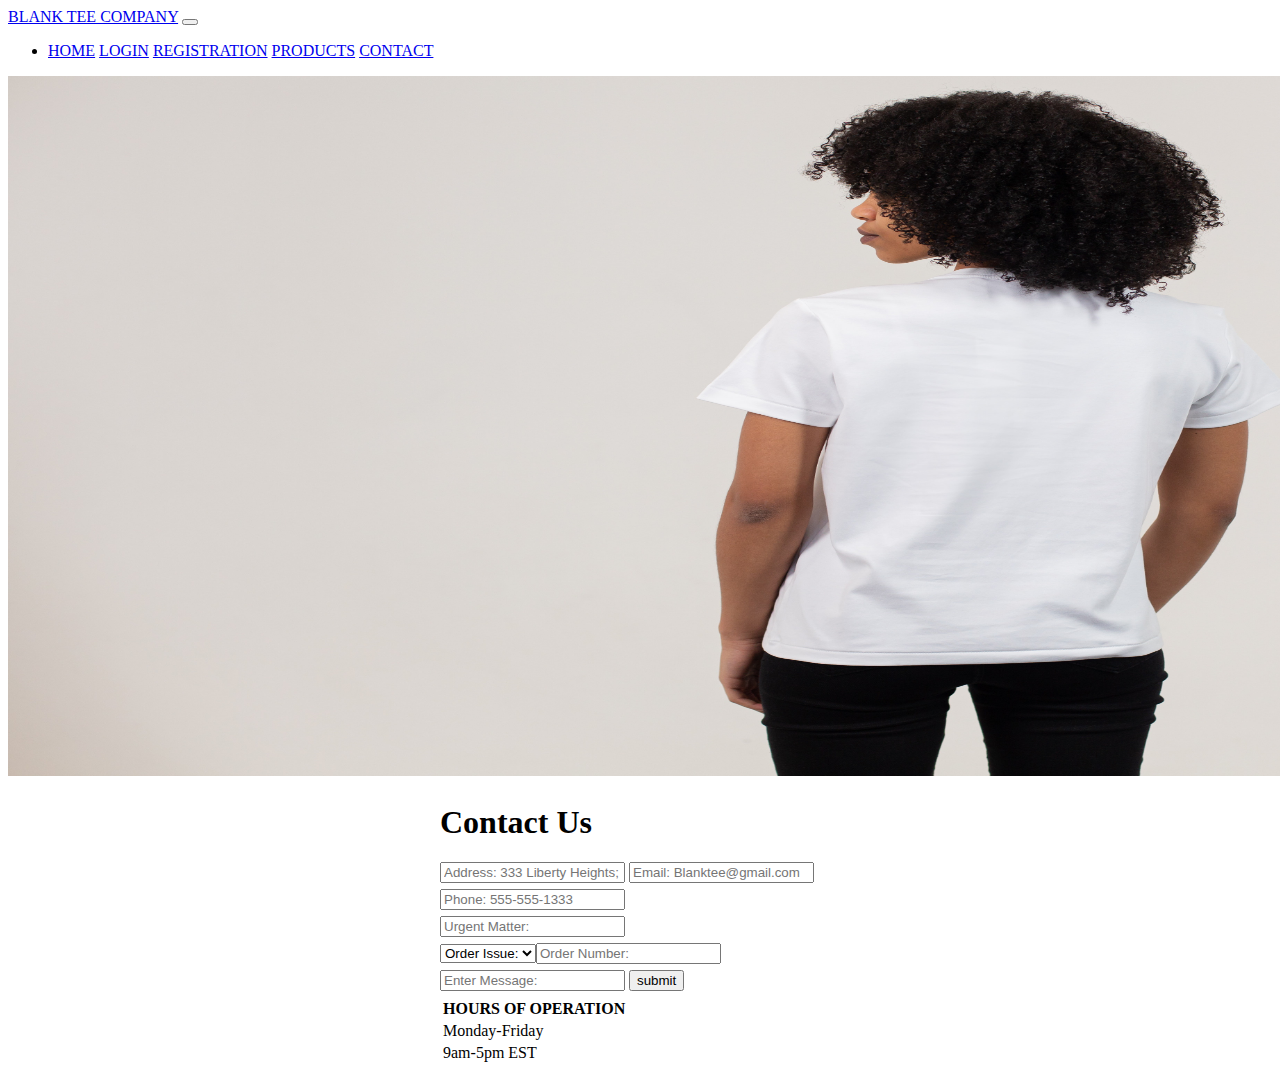
<file: contact page.html>
<!DOCTYPE html>
<html lang="en">

<head>
  <meta charset="UTF-8">
  <meta http-equiv="X-UA-Compatible" content="IE=edge">
  <meta name="viewport" content="width=device-width, initial-scale=1.0">
  <title>Contact Page</title>
  <link href="https://cdn.jsdelivr.net/npm/bootstrap@5.0.2/dist/css/bootstrap.min.css" rel="stylesheet"
    integrity="sha384-EVSTQN3/azprG1Anm3QDgpJLIm9Nao0Yz1ztcQTwFspd3yD65VohhpuuCOmLASjC" crossorigin="anonymous">
  <script src="https://cdn.jsdelivr.net/npm/bootstrap@5.0.2/dist/js/bootstrap.bundle.min.js"
    integrity="sha384-MrcW6ZMFYlzcLA8Nl+NtUVF0sA7MsXsP1UyJoMp4YLEuNSfAP+JcXn/tWtIaxVXM"
    crossorigin="anonymous"></script>
  <link rel="stylesheet" href="https://cdnjs.cloudflare.com/ajax/libs/font-awesome/6.3.0/css/all.min.css"
    integrity="sha512-SzlrxWUlpfuzQ+pcUCosxcglQRNAq/DZjVsC0lE40xsADsfeQoEypE+enwcOiGjk/bSuGGKHEyjSoQ1zVisanQ=="
    crossorigin="anonymous" referrerpolicy="no-referrer" />
  <link rel="stylesheet" href="contact.css">
</head>

<body>
  <nav class="navbar navbar-expand-lg navbar-light bg-light">
    <div class="container-fluid">
      <a class="navbar-brand" href="#">BLANK TEE COMPANY</a>
      <button class="navbar-toggler" type="button" data-bs-toggle="collapse" data-bs-target="#navbarSupportedContent"
        aria-controls="navbarSupportedContent" aria-expanded="false" aria-label="Toggle navigation">
        <span class="navbar-toggler-icon"></span>
      </button>
      <div class="collapse navbar-collapse" id="navbarSupportedContent">
        <ul class="navbar-nav me-auto mb-2 mb-lg-0">
          <li class="nav-item">
            <a class="nav-link active" aria-current="page" href="index.html">HOME</a>
            <a class="nav-link active" aria-current="page" href="login page.html">LOGIN</a>
            <a class="nav-link active" aria-current="page" href="registration page.html">REGISTRATION</a>
            <a class="nav-link active" aria-current="page" href="product page.html">PRODUCTS</a>
            <a class="nav-link active" aria-current="page" href="contact page.html">CONTACT</a>
          </li>
          </form>
      </div>
    </div>
  </nav>
  <img id="image" src="./img/p7.jpg" alt="couple" style="width: 2000px; height:700px;">
  <div class="wrapper">
    <form>
      <h1>Contact Us</h1>
      <div class="form-group">
        <input type="text" placeholder="Address: 333 Liberty Heights; Brooklyn, NY 11237.  " class="form-control">
        <input type="text" placeholder="Email: Blanktee@gmail.com" class="form-control">
      </div>
      <div class="form-wrapper">
        <input type="text" placeholder="Phone: 555-555-1333" class="form-control">
      </div>
      <div class="form-wrapper"></div>
      <input type="text" placeholder="Urgent Matter:" class="form-control">
      <div class="form-wrapper"></div>
      <select name="" id="" class="form-control">
        <option value="" disabled selected>Order Issue:</option>
        <option value="Yes">Yes</option>
        <option value="No">No</option>
        <div class="form-wrapper">
          <input type="text" placeholder="Order Number:" class="form-control">
          <div class="form-wrapper">
            <input type="text" placeholder="Enter Message:" class="form-control">
            <button>submit</button>
            </div>
          <table>
            <tr>
              <th>HOURS OF OPERATION</th>
              </tr>
            <tr>
              <td>Monday-Friday</td>
              </tr>
            <tr>
              <td>9am-5pm EST</td>
              </tr>
          </table>
          
    </form>
</body>
</html>
</file>
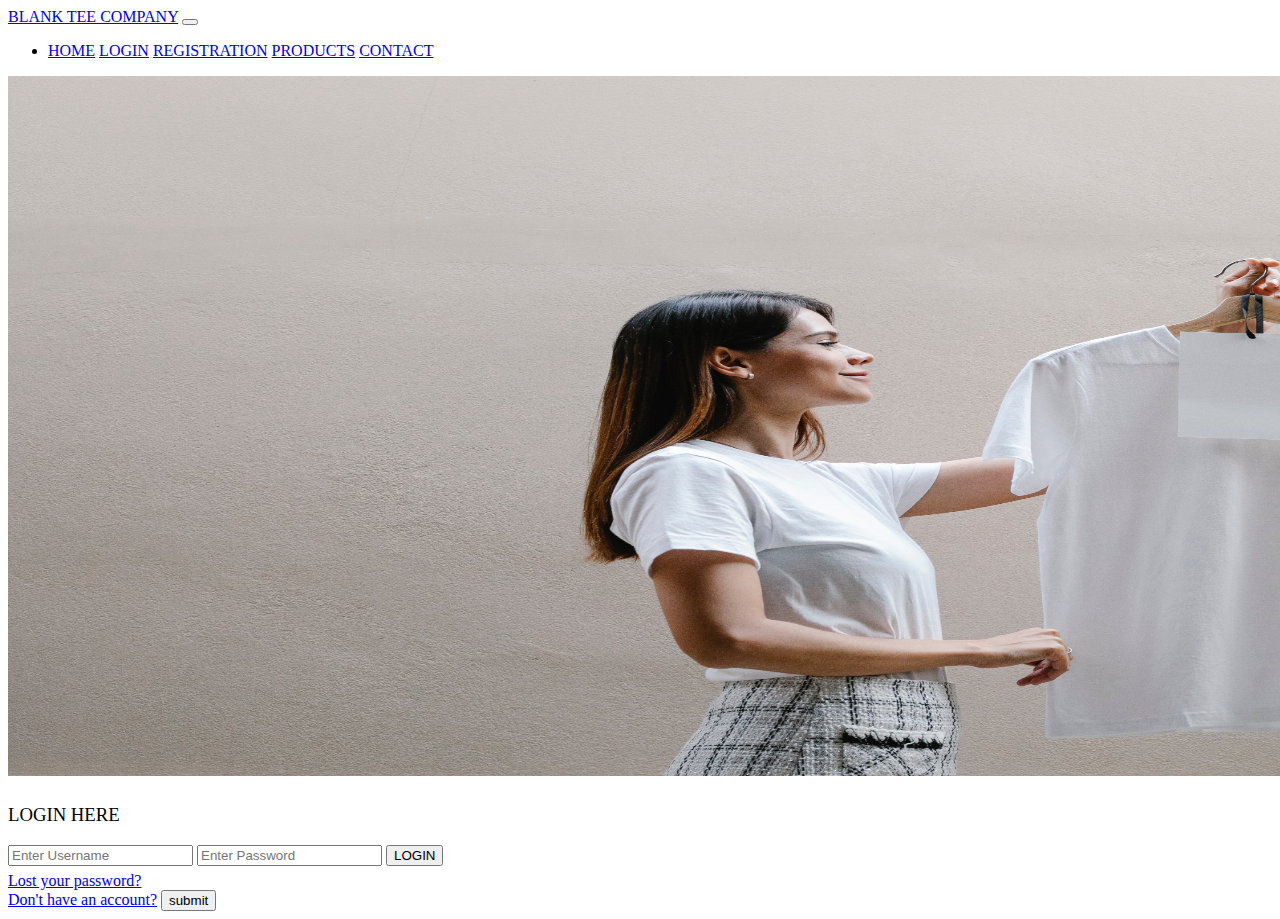
<file: login page.html>
<!DOCTYPE html>
<html lang="en">

<head>
    <meta charset="UTF-8">
    <meta http-equiv="X-UA-Compatible" content="IE=edge">
    <meta name="viewport" content="width=device-width, initial-scale=1.0">
    <title>Login page</title>
    <link href="https://cdn.jsdelivr.net/npm/bootstrap@5.0.2/dist/css/bootstrap.min.css" rel="stylesheet"
        integrity="sha384-EVSTQN3/azprG1Anm3QDgpJLIm9Nao0Yz1ztcQTwFspd3yD65VohhpuuCOmLASjC" crossorigin="anonymous">
    <script src="https://cdn.jsdelivr.net/npm/bootstrap@5.0.2/dist/js/bootstrap.bundle.min.js"
        integrity="sha384-MrcW6ZMFYlzcLA8Nl+NtUVF0sA7MsXsP1UyJoMp4YLEuNSfAP+JcXn/tWtIaxVXM"
        crossorigin="anonymous"></script>
    <link rel="stylesheet" href="https://cdnjs.cloudflare.com/ajax/libs/font-awesome/6.3.0/css/all.min.css"
        integrity="sha512-SzlrxWUlpfuzQ+pcUCosxcglQRNAq/DZjVsC0lE40xsADsfeQoEypE+enwcOiGjk/bSuGGKHEyjSoQ1zVisanQ=="
        crossorigin="anonymous" referrerpolicy="no-referrer" />
    <link rel="stylesheet" href="contact.css">
</head>

<body>
    <nav class="navbar navbar-expand-lg navbar-light bg-light">
        <div class="container-fluid">
            <a class="navbar-brand" href="#">BLANK TEE COMPANY</a>
            <button class="navbar-toggler" type="button" data-bs-toggle="collapse"
                data-bs-target="#navbarSupportedContent" aria-controls="navbarSupportedContent" aria-expanded="false"
                aria-label="Toggle navigation">
                <span class="navbar-toggler-icon"></span>
            </button>
            <div class="collapse navbar-collapse" id="navbarSupportedContent">
                <ul class="navbar-nav me-auto mb-2 mb-lg-0">
                    <li class="nav-item">
                        <a class="nav-link active" aria-current="page" href="index.html">HOME</a>
                        <a class="nav-link active" aria-current="page" href="login page.html">LOGIN</a>
                        <a class="nav-link active" aria-current="page" href="registration page.html">REGISTRATION</a>
                        <a class="nav-link active" aria-current="page" href="product page.html">PRODUCTS</a>
                        <a class="nav-link active" aria-current="page" href="contact page.html">CONTACT</a>
                    </li>
                    </form>
            </div>
        </div>
    </nav>
    <img id="image" src="./img/login.jpg" alt="woman holding shirt" style="width: 2000px; height:700px;">
    <div class="wrapper"></div>
    <form>
        <h3>LOGIN HERE</h3>
        <div class="form-group">
            <input type="text" name="" placeholder="Enter Username">
            <input type="password" name="" placeholder="Enter Password">
            <input type="submit" name="" value="LOGIN">
            <div class="form-wrapper">
                <a href="#">Lost your password?</a><br>
                <a href="#"></a>
                <a href="#">Don't have an account?</a>
                <button>submit</button>
    </form>
</body>
</html>
</file>
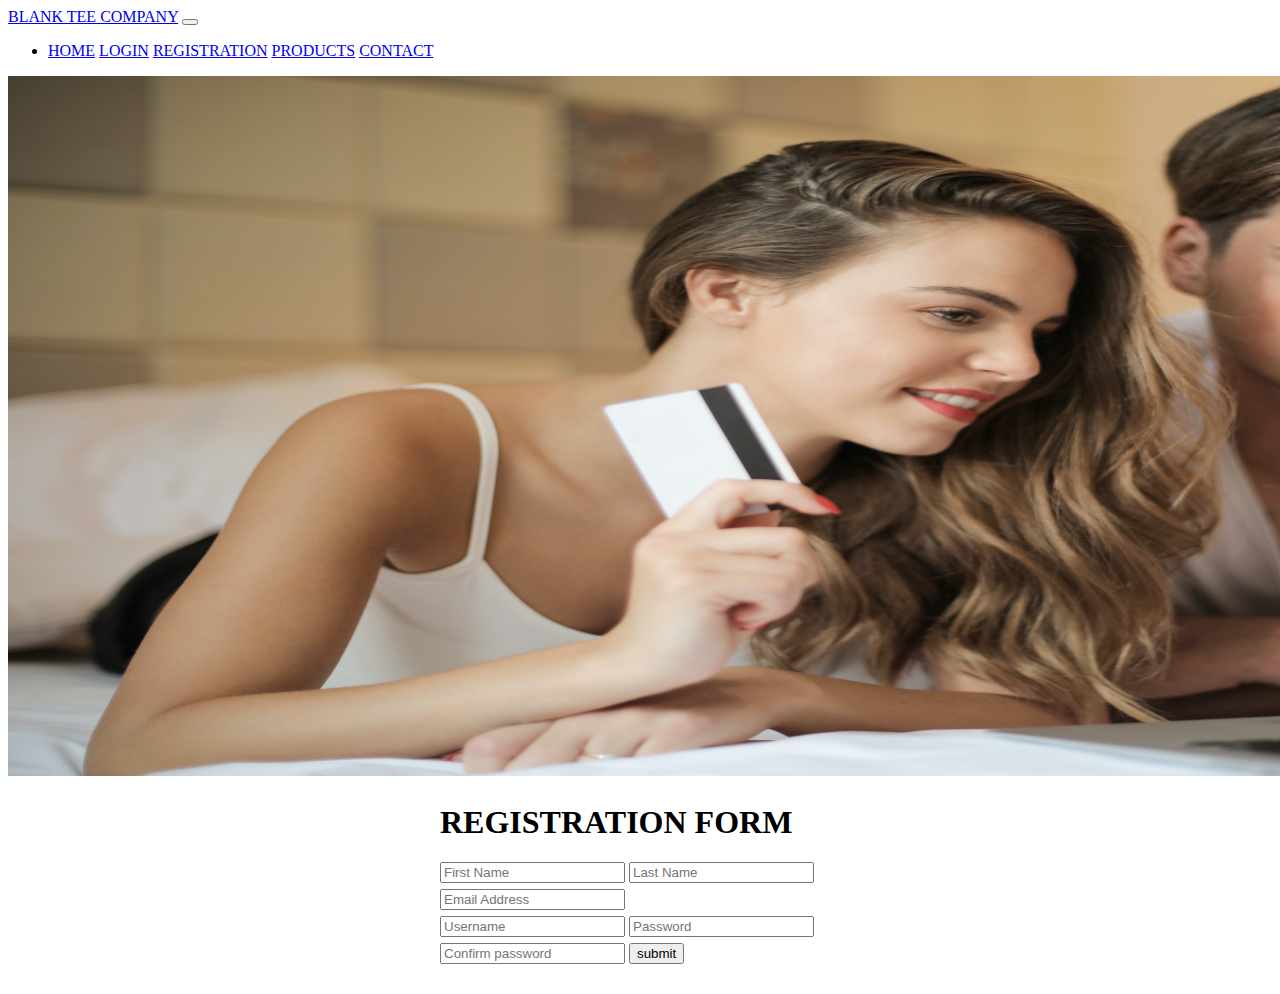
<file: registration page.html>
<!DOCTYPE html>
<html lang="en">

<head>
  <meta charset="UTF-8">
  <meta http-equiv="X-UA-Compatible" content="IE=edge">
  <meta name="viewport" content="width=device-width, initial-scale=1.0">
  <title>Registration Page</title>
  <link href="https://cdn.jsdelivr.net/npm/bootstrap@5.0.2/dist/css/bootstrap.min.css" rel="stylesheet"
    integrity="sha384-EVSTQN3/azprG1Anm3QDgpJLIm9Nao0Yz1ztcQTwFspd3yD65VohhpuuCOmLASjC" crossorigin="anonymous">
  <script src="https://cdn.jsdelivr.net/npm/bootstrap@5.0.2/dist/js/bootstrap.bundle.min.js"
    integrity="sha384-MrcW6ZMFYlzcLA8Nl+NtUVF0sA7MsXsP1UyJoMp4YLEuNSfAP+JcXn/tWtIaxVXM"
    crossorigin="anonymous"></script>
  <link rel="stylesheet" href="https://cdnjs.cloudflare.com/ajax/libs/font-awesome/6.3.0/css/all.min.css"
    integrity="sha512-SzlrxWUlpfuzQ+pcUCosxcglQRNAq/DZjVsC0lE40xsADsfeQoEypE+enwcOiGjk/bSuGGKHEyjSoQ1zVisanQ=="
    crossorigin="anonymous" referrerpolicy="no-referrer" />
  <link rel="stylesheet" href="contact.css">
</head>

<body>

  <nav class="navbar navbar-expand-lg navbar-light bg-light">
    <div class="container-fluid">
      <a class="navbar-brand" href="#">BLANK TEE COMPANY</a>
      <button class="navbar-toggler" type="button" data-bs-toggle="collapse" data-bs-target="#navbarSupportedContent"
        aria-controls="navbarSupportedContent" aria-expanded="false" aria-label="Toggle navigation">
        <span class="navbar-toggler-icon"></span>
      </button>
      <div class="collapse navbar-collapse" id="navbarSupportedContent">
        <ul class="navbar-nav me-auto mb-2 mb-lg-0">
          <li class="nav-item">
            <a class="nav-link active" aria-current="page" href="index.html">HOME</a>
            <a class="nav-link active" aria-current="page" href="login page.html">LOGIN</a>
            <a class="nav-link active" aria-current="page" href="registration page.html">REGISTRATION</a>
            <a class="nav-link active" aria-current="page" href="product page.html">PRODUCTS</a>
            <a class="nav-link active" aria-current="page" href="contact page.html">CONTACT</a>
          </li>
          </form>
      </div>
    </div>
  </nav>
  <img id="image" src="./img/registration.jpg" alt="couple" style="width: 1900px; height:700px;">
<div class="wrapper">
    <form>
      <h1>REGISTRATION FORM</h1>
      <div class="form-group">
        <input type="text" placeholder="First Name" class="form-control">
        <input type="text" placeholder="Last Name" class="form-control">
      </div>
      <div class="form-wrapper">
        <input type="text" placeholder="Email Address" class="form-control">
      </div>
      <div class="form-wrapper"></div>
      <input type="text" placeholder="Username" class="form-control">
      <input type="password" placeholder="Password" class="form-control">
      <div class="form-wrapper">
        <input type="password" placeholder="Confirm password" class="form-control">
      <button>submit</button>
    </form>

</div>
</body>
</html>
</file>
<file: contact.css>
.wrapper {
    max-width: 400px;
    margin: 24px auto;


}

input, select {
    margin-bottom: 6px;
}

h3{
    font-weight: 500;
}
body{
    font-family: bold;

}
</file>
